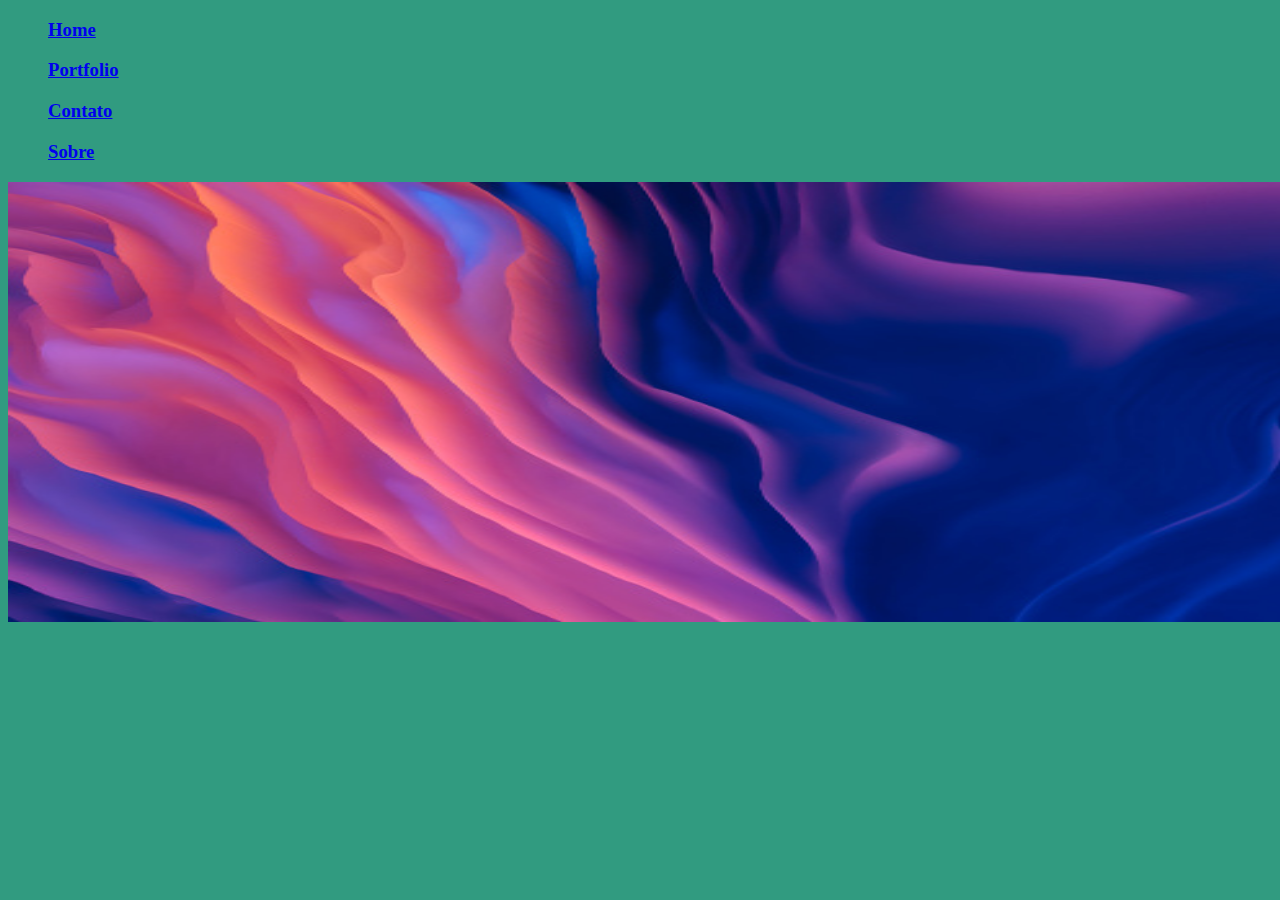
<file: index.html>
<!DOCTYPE html>
<html lang="pt-br">
<head>
    <meta charset="UTF-8">
    <meta http-equiv="X-UA-Compatible" content="IE=edge">
    <meta name="viewport" content="width=device-width, initial-scale=1.0">
    <title>Meu portfólio</title>
    <link rel="stylesheet" href="assets/CSS/style.css">
</head>
<body class="color_home">
    <ul id="menu">
        <a href="index.html"> <h3>Home</h3> </a> 
        <a href="portfolio.html"> <h3>Portfolio</h3> </a> 
        <a href="contato.html"> <h3>Contato</h3> </a>
        <a href="sobre.html"> <h3>Sobre</h3> </a>
    </ul> 
    <img class="" src="assets/img/back_colors.jpg" alt="Background" width="1340" height="440">   
</body>
</html>
</file>
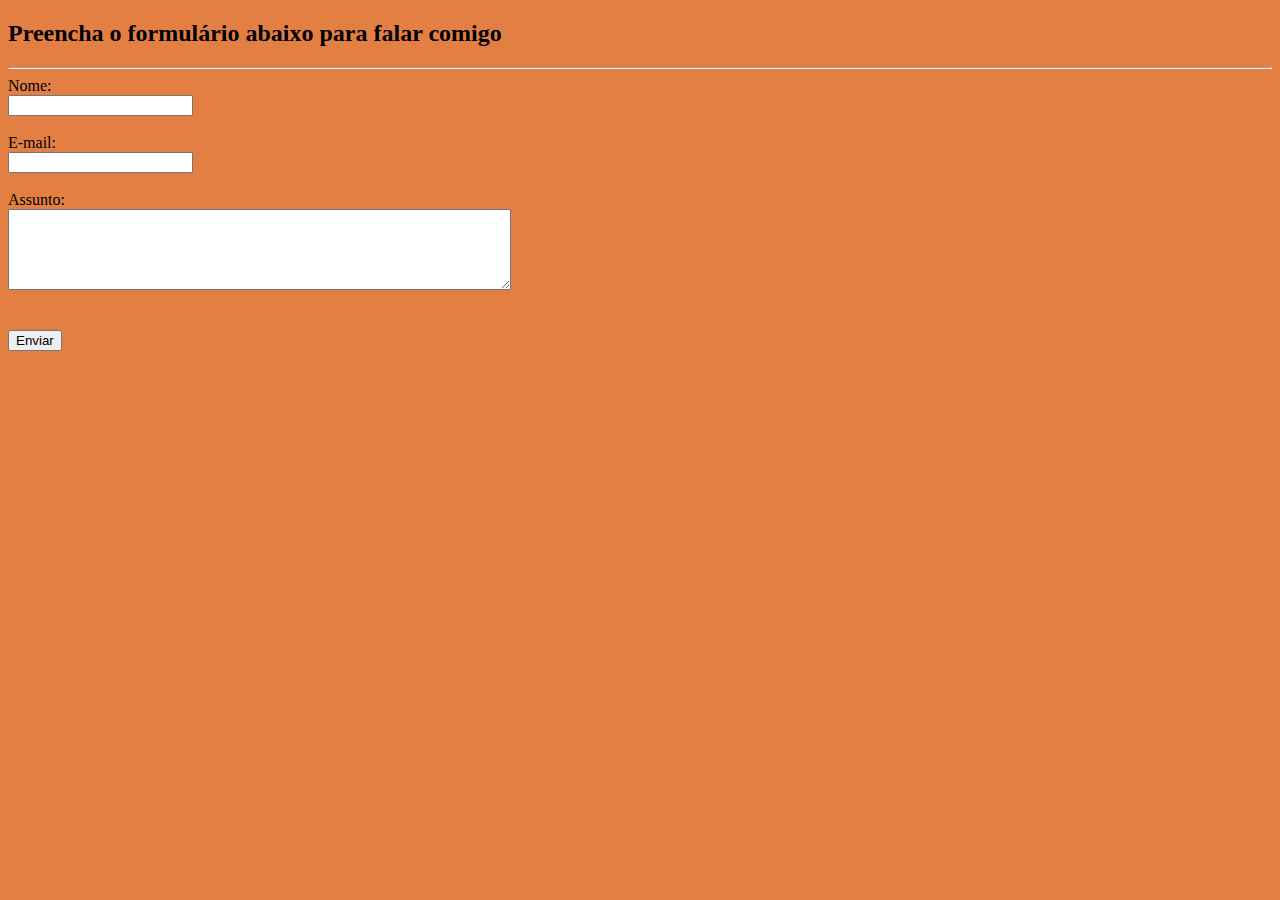
<file: contato.html>
<!DOCTYPE html>
<html lang="pt-br">
<head>
    <meta charset="UTF-8">
    <meta http-equiv="X-UA-Compatible" content="IE=edge">
    <meta name="viewport" content="width=device-width, initial-scale=1.0">
    <title>Contato</title>
</head>
<body style="background-color:rgb(228, 127, 68);">
    <div class="container mb-50">
        <div>
            <h2 class="center" style="font-family:verdana;"style="text-align:center;">Preencha o formulário abaixo para falar comigo </h2>
            <hr>
            <form>
               <label for="nome">Nome:</label> <br>
               <input type="text" id="nome" onkeyup='validaNome()'>
               <div id='txtNome'></div>
               <br>
               <label for="email">E-mail:</label> <br>
               <input type="email" id="email" onkeyup='validaEmail()'>
               <div id='txtEmail'></div>
               <br>
               <label for="assunto">Assunto:</label> <br>
               <textarea name="assunto" id="assunto" cols="60" rows="5" onkeyup="validaAssunto()"></textarea>
               <div id='txtAssunto'></div>
               <br>
               <br>
               <button onclick="enviar()" >Enviar</button>
            </form>
         </div>
    </div>

    
</body>
</html>
</file>
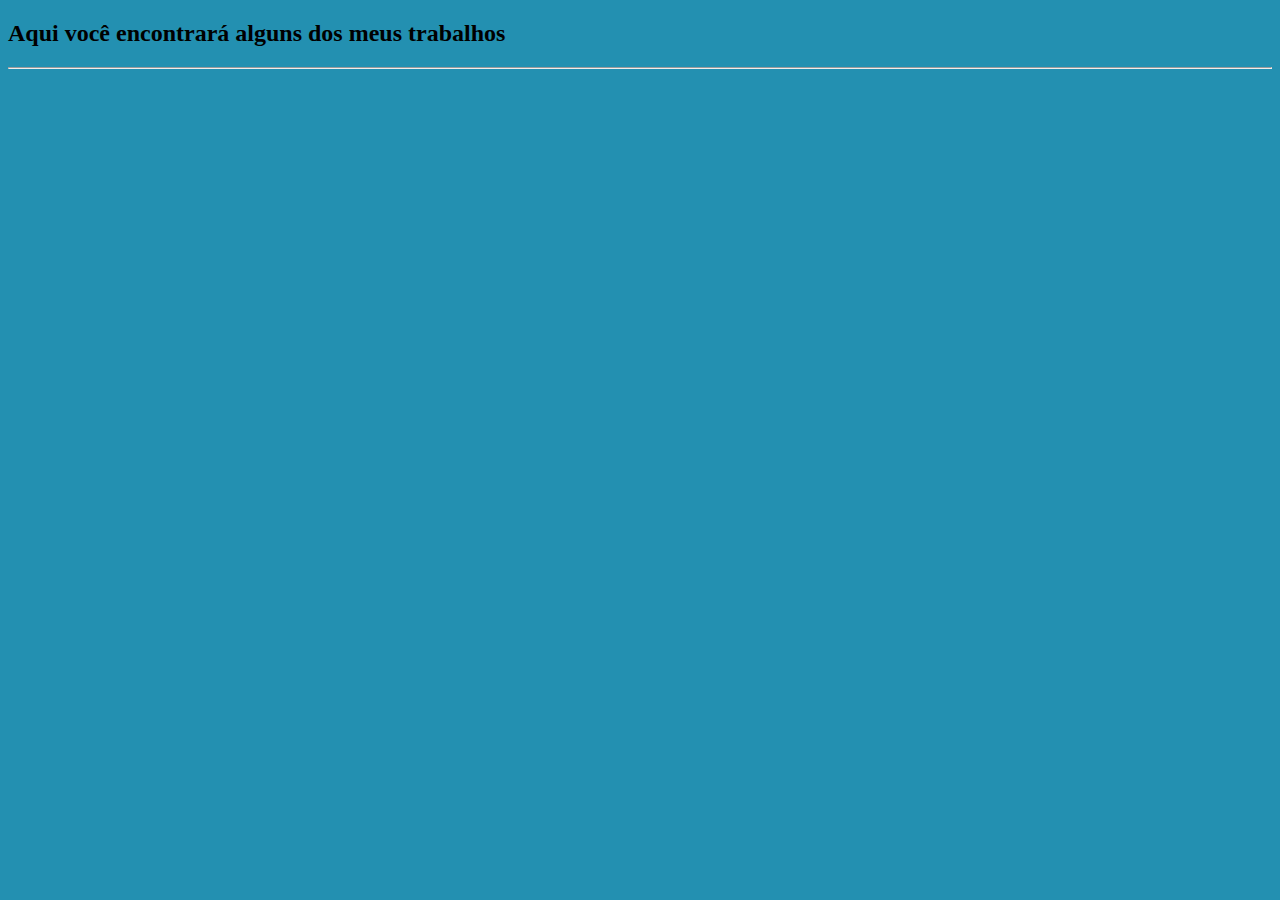
<file: portfolio.html>
<!DOCTYPE html>
<html lang="pt-br">
<head>
    <meta charset="UTF-8">
    <meta http-equiv="X-UA-Compatible" content="IE=edge">
    <meta name="viewport" content="width=device-width, initial-scale=1.0">
    <title>Portfólio</title>
</head>
<body style="background-color:rgb(35, 144, 177);">
    <h2 class="center" style="font-family:verdana;"style="text-align:center;">Aqui você encontrará alguns dos meus trabalhos </h2>
    <hr>
    
    
</body>
</html>
</file>
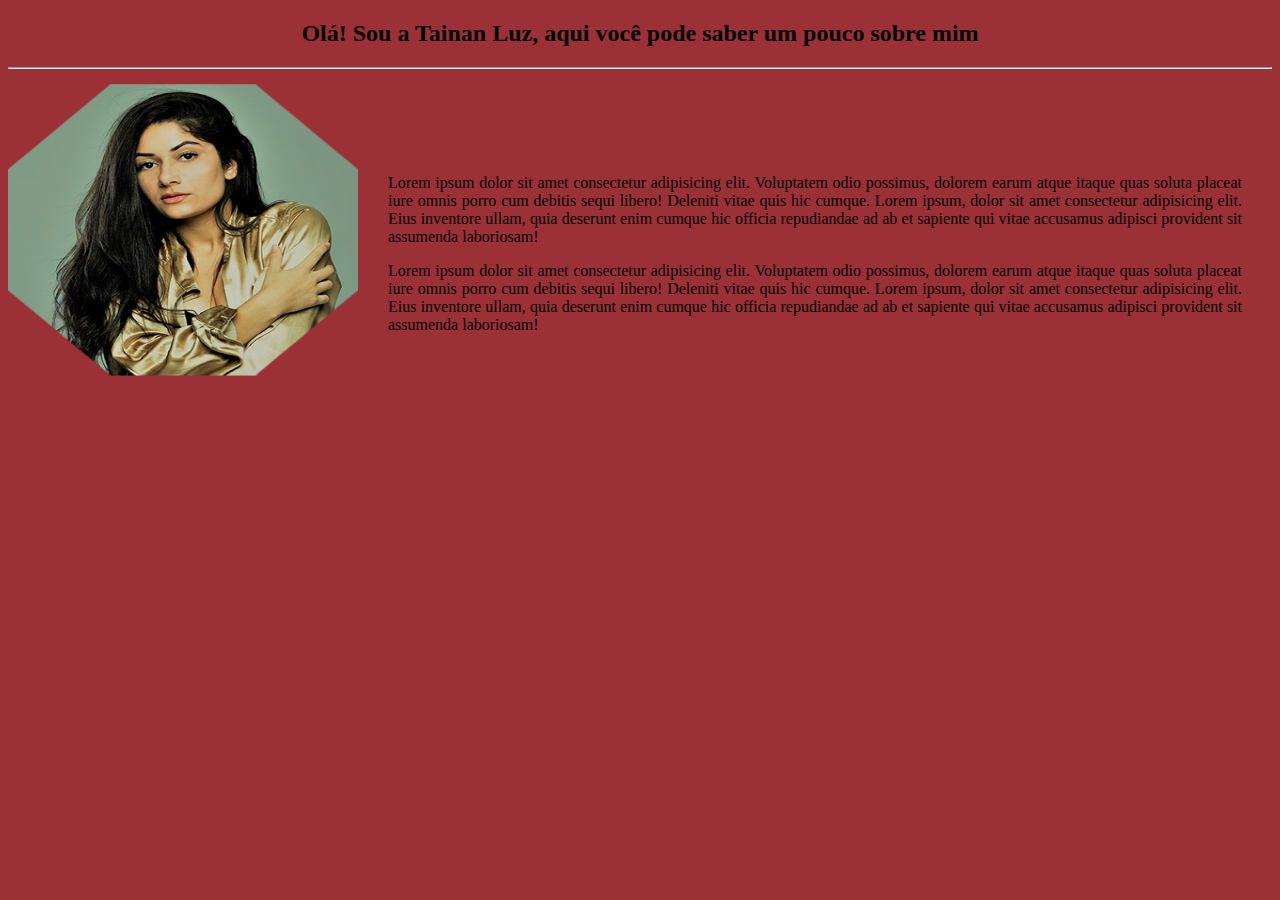
<file: sobre.html>
<!DOCTYPE html>
<html lang="pt-br">
<head>
    <meta charset="UTF-8">
    <meta http-equiv="X-UA-Compatible" content="IE=edge">
    <meta name="viewport" content="width=device-width, initial-scale=1.0">
    <title>Sobre</title>
    <link rel="stylesheet" href="assets/CSS/style.css">
</head>
<body class="color_sobre">
            <h2 class="center"style="font-family:verdana;"style="text-align:center;">Olá! Sou a Tainan Luz, aqui você pode saber um pouco sobre mim </h2>
            <hr>
    <div class="container">
        <div>
                <img class="" src="assets/img/foto_perfil2.png" alt="Imagem de perfil" width="350" height="350">
        </div> 
        <div class="p-30">
            <p class="justify">
            Lorem ipsum dolor sit amet consectetur adipisicing elit. Voluptatem odio possimus, dolorem earum atque itaque quas soluta placeat iure omnis porro cum debitis sequi libero! Deleniti vitae quis hic cumque.
            Lorem ipsum, dolor sit amet consectetur adipisicing elit. Eius inventore ullam, quia deserunt enim cumque hic officia repudiandae ad ab et sapiente qui vitae accusamus adipisci provident sit assumenda laboriosam!
            </p>
            <p class="justify">
            Lorem ipsum dolor sit amet consectetur adipisicing elit. Voluptatem odio possimus, dolorem earum atque itaque quas soluta placeat iure omnis porro cum debitis sequi libero! Deleniti vitae quis hic cumque.
            Lorem ipsum, dolor sit amet consectetur adipisicing elit. Eius inventore ullam, quia deserunt enim cumque hic officia repudiandae ad ab et sapiente qui vitae accusamus adipisci provident sit assumenda laboriosam!
            </p>         
        </div>      
    </div>   
</body>
</html>
</file>
<file: assets/CSS/style.css>
/* Style page index.html */
.center {
    text-align: center;
 }
 
 .justify{
    text-align: justify;
 }
 #menu li {
    display: inline;
    padding: 15px;
    
 }
 #menu li a {
    text-decoration: none;
    color: #546de5;
    font-size: 20px;
 }
 #menu li a:hover {
    color: grey;
 }

/* Style page sobre.html */
.container {
    display: flex;
    flex-flow: row;
    justify-content: center;
    align-items: center;
 }
 .color_home {
    background-color:rgb(49, 155, 128);
 }
 .color_sobre {
    background-color:rgb(155, 49, 54);
 }



/* Style page portfolio.html */



/* Style page contato.html */
.p-30 {
    padding: 30px;
 }
 
 .br-50 {
    border-radius: 50%;
 }

 .tm-social {
    width: 50px;
    height: 50px;
 }
 .mb-50{
    margin-bottom: 50px;
 }
 .ml-50 {
    margin-left: 50px;
 }
</file>
